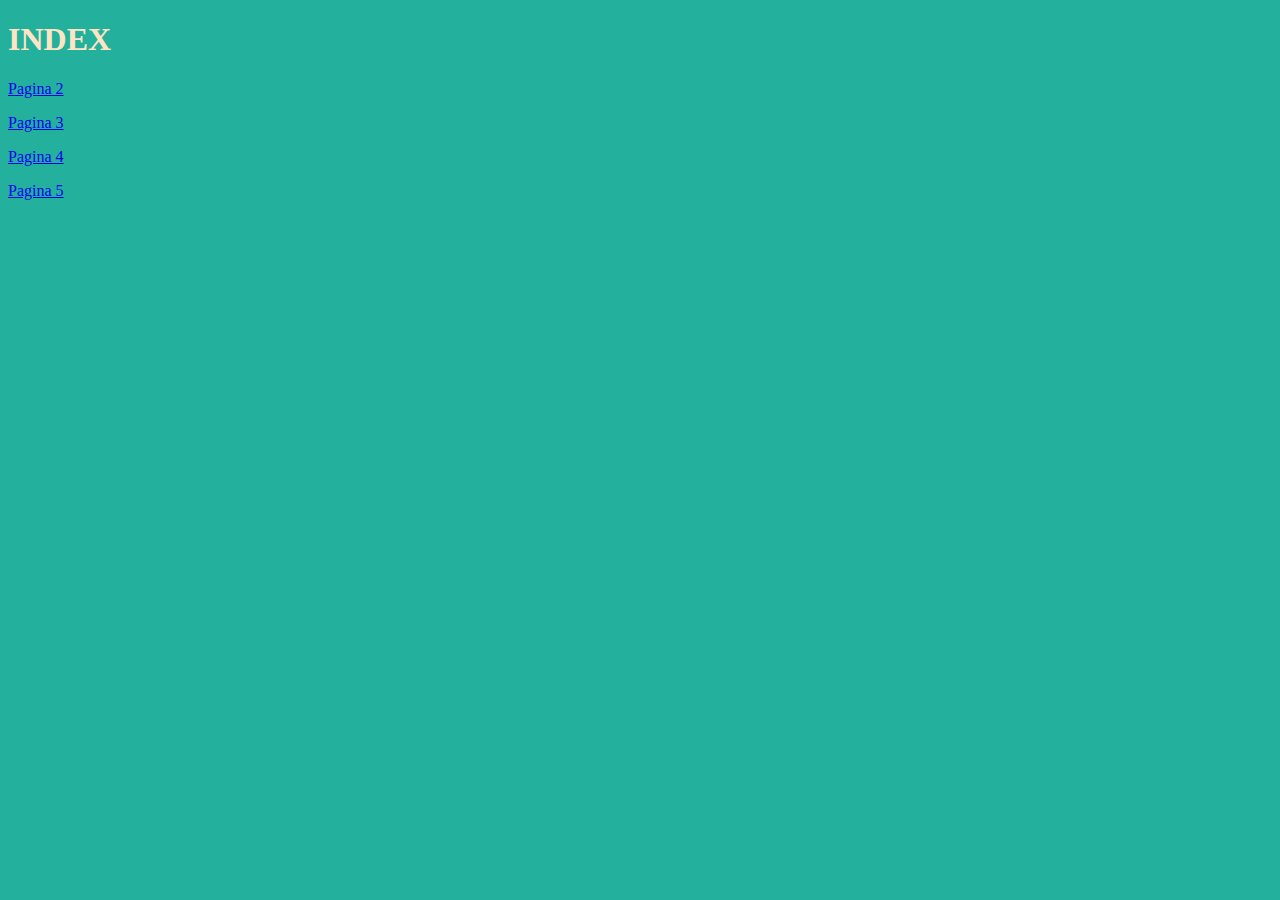
<file: index.html>
<!DOCTYPE html>
<html lang="en">
    <!--Athenea Alvarado Barrios-->
<head>
    <meta charset="UTF-8">
    <meta name="viewport" content="width=device-width, initial-scale=1.0">
    <title>Athenea Alvarado Barrios</title>
    <link rel="stylesheet" href="E1.css">
</head>
<body>

    <h1>INDEX</h1>

    <a href="2.html"> <p>Pagina 2</p> </a>
    <a href="3.html"> <p>Pagina 3</p> </a>
    <a href="4.html"> <p>Pagina 4</p> </a>
    <a href="5.html"> <p>Pagina 5</p> </a>

</body>
</html>
</file>
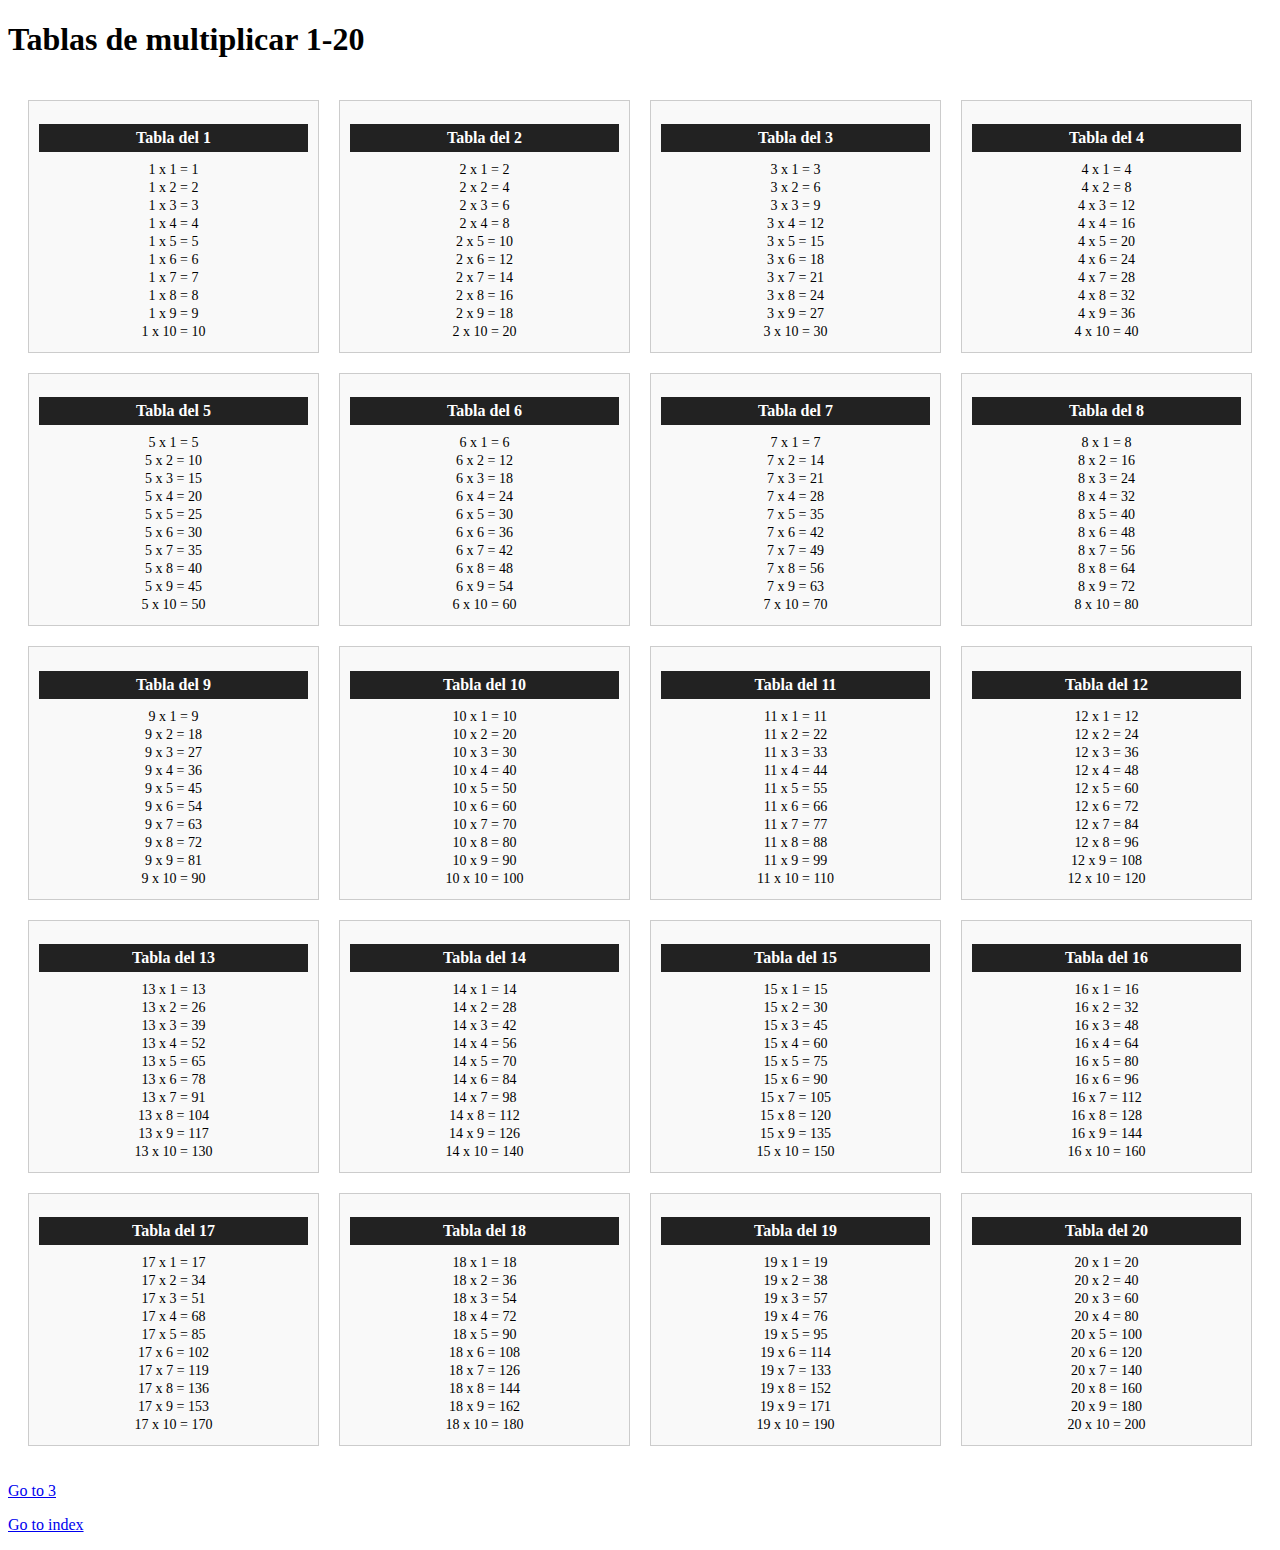
<file: 2.html>
<!DOCTYPE html>
<html lang="en">
<head>
    <meta charset="UTF-8">
    <meta name="viewport" content="width=device-width, initial-scale=1.0">
    <title>Document</title>
    <link rel="stylesheet" href="Estilos.css">
</head>
<body>

    <h1>Tablas de multiplicar 1-20</h1>
    <div class="Tablas"></div>

    <a href="3.html"> <p>Go to 3</p> </a>
    <a href="index.html"> <p>Go to index</p> </a>
    

</body>
<script src="Script.js"></script>
</html>
</file>
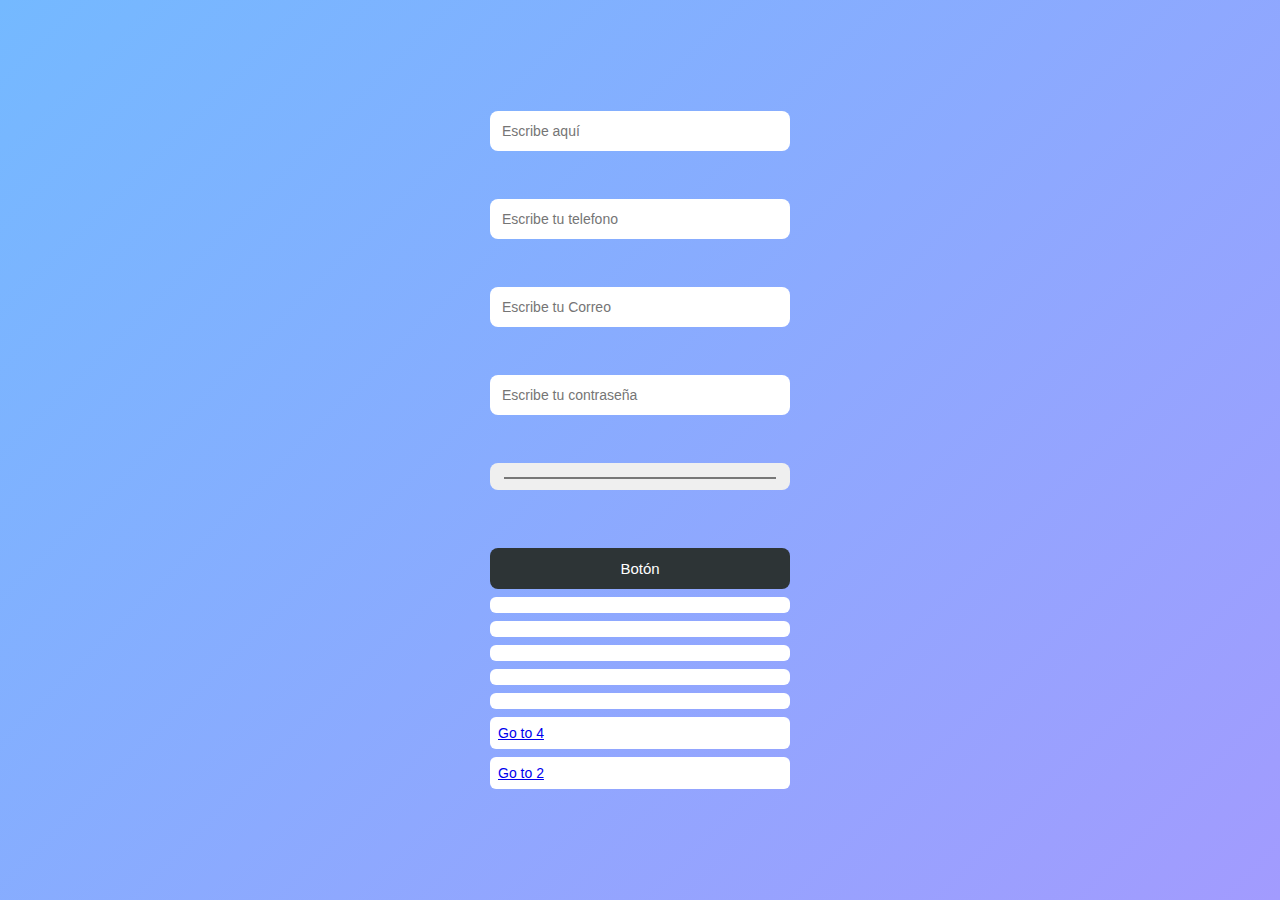
<file: 3.html>
<!DOCTYPE html>
<html lang="en">
<head>
    <meta charset="UTF-8">
    <meta name="viewport" content="width=device-width, initial-scale=1.0">
    <title>Document</title>
    <link rel="stylesheet" href="3.css">
</head>
<body>

    <input type="text" id="Texto" placeholder="Escribe aquí"> <br><br> 
    <input type="tel" id="Telefono" placeholder="Escribe tu telefono"><br><br>
    <input type="email" id="Correo" placeholder="Escribe tu Correo"><br><br>
    <input type="password" id="Contraseña" placeholder="Escribe tu contraseña"><br><br>
    <input type="color" id="Color"> <br><br>

    <button id="Boton">Botón</button>


    <p class="Nombre"></p>
    <p></p>
    <p></p>
    <p></p>
    <p></p>
    

    <a href="4.html"> <p>Go to 4</p> </a>
    <a href="2.html"> <p>Go to 2</p> </a>


</body>
<script src="3.js"></script>
</html>
</file>
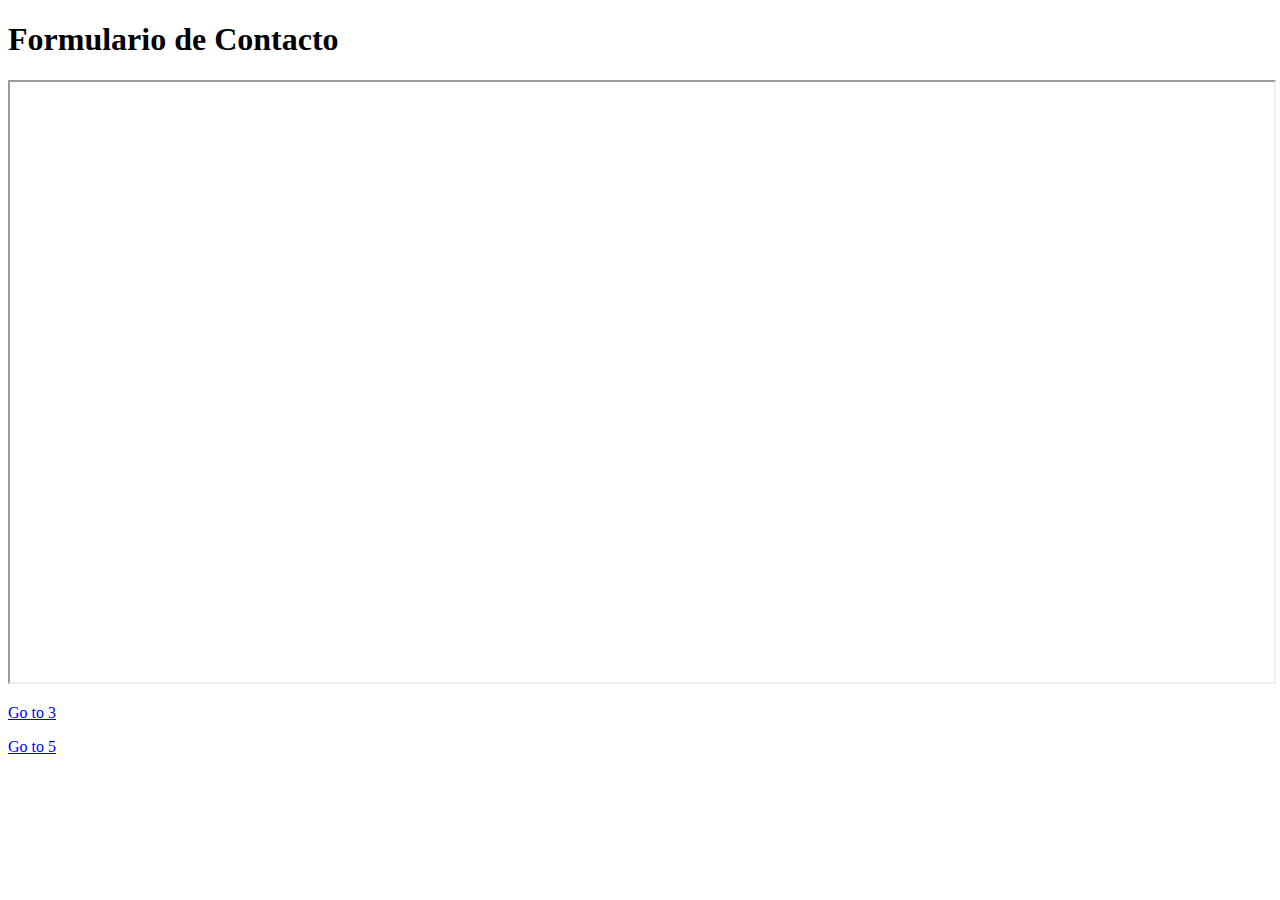
<file: 4.html>
<!DOCTYPE html>
<html lang="en">
<head>
    <meta charset="UTF-8">
    <meta name="viewport" content="width=device-width, initial-scale=1.0">
    <title>FORMULARIO</title>
</head>
<body>

    <h1>Formulario de Contacto</h1>
    <iframe src="https://docs.google.com/forms/d/e/1FAIpQLScJp0ZV_rvfWbZEpIMKcihQA6dESrYCb3CLlaYYEmzqMg5CrA/viewform?usp=publish-editor" width="100%" height="600px"></iframe>

    <a href="3.html"> <p>Go to 3</p> </a>
    <a href="5.html"> <p>Go to 5</p> </a>
    
</body>
</html>
</file>
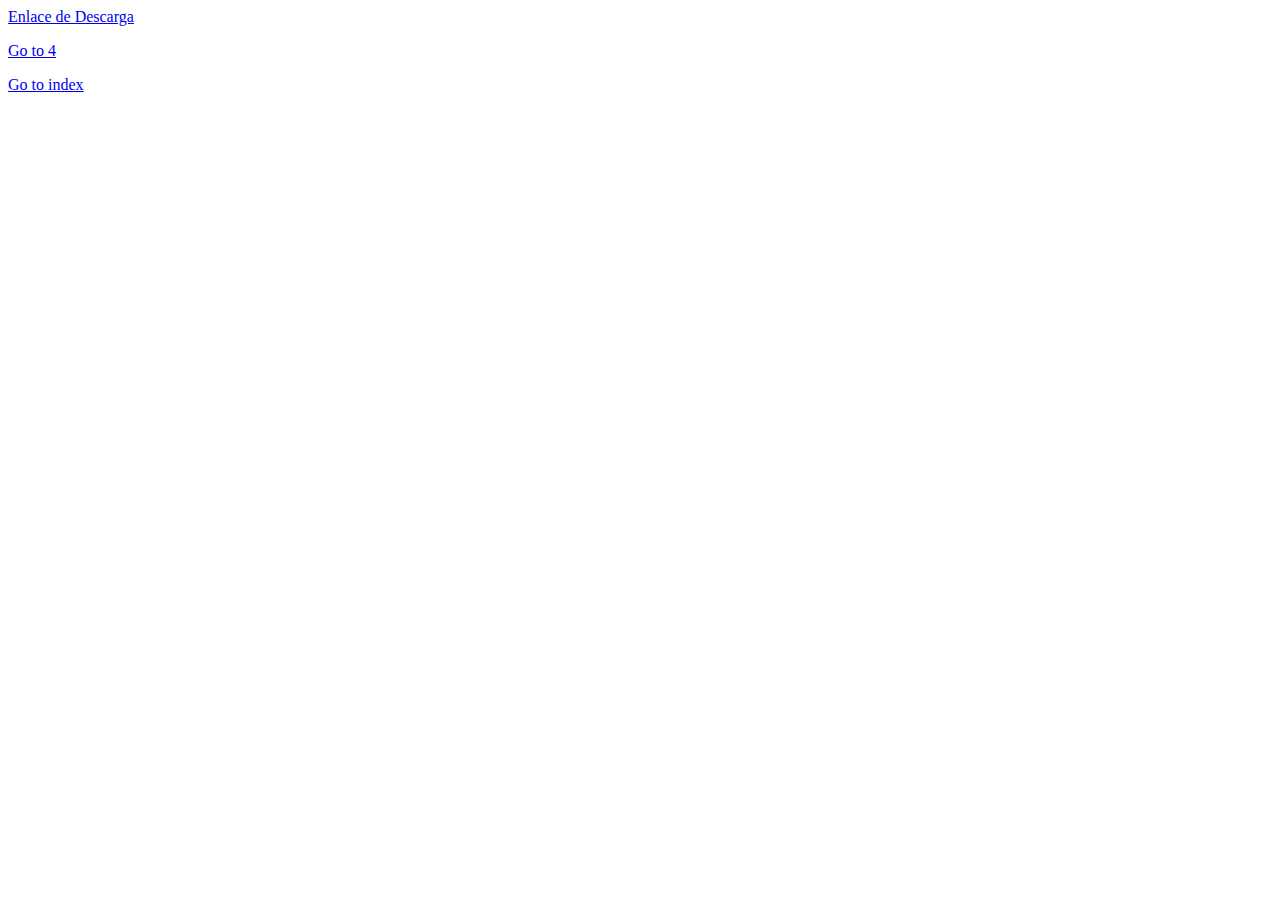
<file: 5.html>
<!DOCTYPE html>
<html lang="en">
<head>
    <meta charset="UTF-8">
    <meta name="viewport" content="width=device-width, initial-scale=1.0">
    <title>Document</title>
</head>
<body>

    <a href="Athenea Alvarado Barrios.zip" id="Enlace">Enlace de Descarga</a>
    <a href="4.html"> <p>Go to 4</p> </a>
    <a href="index.html"> <p>Go to index</p> </a>

</body>
</html>
</file>
<file: E1.css>
/* Athenea Alvarado Barrios */

body{
    background-color: rgb(35, 177, 158);
    color: bisque;
}
</file>
<file: Estilos.css>
.Tablas {
    display: grid;
    grid-template-columns: repeat(4, 1fr); /* 4 columnas */
    grid-gap: 20px;
    padding: 20px;
}

.tabla {
    border: 1px solid #ccc;
    padding: 10px;
    background-color: #f9f9f9;
    text-align: center;
}

.tabla h2 {
    margin-bottom: 10px;
    background-color: #222;
    color: #fff;
    padding: 5px;
    font-size: 16px;
}

.tabla p {
    margin: 2px 0;
    font-size: 14px;
}
</file>
<file: 3.css>
/* Reset básico */
* {
    margin: 0;
    padding: 0;
    box-sizing: border-box;
    font-family: Arial, Helvetica, sans-serif;
}

/* Fondo */
body {
    min-height: 100vh;
    background: linear-gradient(135deg, #74b9ff, #a29bfe);
    display: flex;
    flex-direction: column;
    align-items: center;
    justify-content: center;
}

/* Inputs */
input {
    width: 300px;
    padding: 12px;
    margin-bottom: 12px;
    border: none;
    border-radius: 8px;
    font-size: 14px;
}

/* Focus */
input:focus {
    outline: none;
    box-shadow: 0 0 8px rgba(0,0,0,0.2);
}

/* Botón */
button {
    width: 300px;
    padding: 12px;
    margin-top: 10px;
    background: #2d3436;
    color: white;
    border: none;
    border-radius: 8px;
    font-size: 15px;
    cursor: pointer;
    transition: transform 0.2s, background 0.3s;
}

/* Hover botón */
button:hover {
    background: #000;
    transform: scale(1.03);
}

/* Párrafos */
p {
    width: 300px;
    background: white;
    margin-top: 8px;
    padding: 8px;
    border-radius: 6px;
    font-size: 14px;
}
</file>
